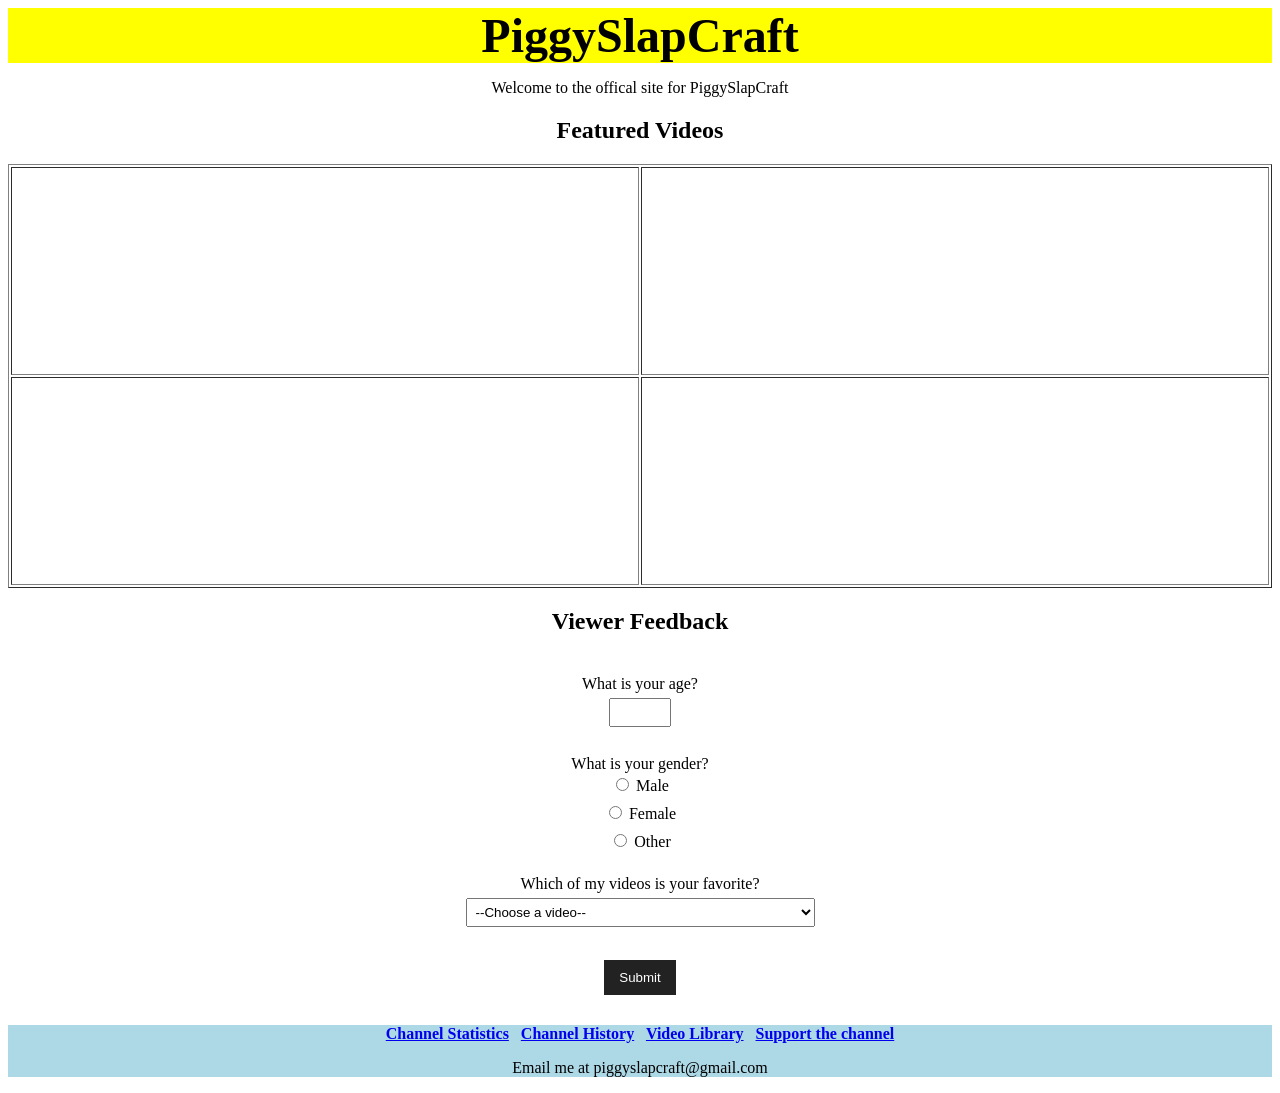
<file: index.html>
<!DOCTYPE html>
<html>
<head>
    <meta charset="UTF-8">
    <link rel="stylesheet" href="project.css">
    <title>My YouTube Channel</title>
</head>
<meta name="description" content="Serves as the homepage that includes basic information about the site, and a navigation bar to other pages.">
<body>
    <header>PiggySlapCraft</header>

    <main>
        <p>Welcome to the offical site for PiggySlapCraft</p>

        <h2>Featured Videos</h2>

        <table border="1" width="100%">
            <tr>
                <td>
                    <iframe width="100%" height="200"
                        src="https://www.youtube.com/embed/cyqceX0uwLg"
                        title="YouTube video player"
                        frameborder="0"
                        allow="accelerometer; autoplay; clipboard-write; encrypted-media; gyroscope; picture-in-picture; web-share"
                        allowfullscreen>
                    </iframe>
                </td>

                <td>
                    <iframe width="100%" height="200"
                        src="https://www.youtube.com/embed/TatF2Ktzkpo"
                        title="YouTube video player"
                        frameborder="0"
                        allow="accelerometer; autoplay; clipboard-write; encrypted-media; gyroscope; picture-in-picture; web-share"
                        allowfullscreen>
                    </iframe>
                </td>
            </tr>

            <tr>
                <td>
                    <iframe width="100%" height="200"
                        src="https://www.youtube.com/embed/IepZsZjQ-kM"
                        title="YouTube video player"
                        frameborder="0"
                        allow="accelerometer; autoplay; clipboard-write; encrypted-media; gyroscope; picture-in-picture; web-share"
                        allowfullscreen>
                    </iframe>
                </td>

                <td>
                    <iframe width="100%" height="200"
                        src="https://www.youtube.com/embed/nl56NMcLrl4"
                        title="YouTube video player"
                        frameborder="0"
                        allow="accelerometer; autoplay; clipboard-write; encrypted-media; gyroscope; picture-in-picture; web-share"
                        allowfullscreen>
                    </iframe>
                </td>
            </tr>
        </table>

        <h2>Viewer Feedback</h2>

        <form action="#" method="post" class="feedback-form">

            <label for="age">What is your age?</label><br>
            <input type="number" id="age" name="age" min="1" max="120" required><br><br>

            <label>What is your gender?</label><br>
            <input type="radio" id="male" name="gender" value="Male">
            <label for="male">Male</label><br>

            <input type="radio" id="female" name="gender" value="Female">
            <label for="female">Female</label><br>

            <input type="radio" id="other" name="gender" value="Other">
            <label for="other">Other</label><br><br>

            <label for="favorite">Which of my videos is your favorite?</label><br>
            <select id="favorite" name="favorite" required>
                <option value="">--Choose a video--</option>
                <option>Ranking EVERY Obby In Slap Battles</option>
                <option>Ranking EVERY Boss In Slap Battles</option>
                <option>Beating EVERY Slap Battles Obby With Just ONE life</option>
                <option>How Masteries Nearly KILLED Slap Battles</option>
            </select><br><br>

            <input type="submit" value="Submit">
        </form>
    </main>

    <footer>
    <nav>
        <a href="projectChannelStatitics.html">Channel Statistics</a> &nbsp;
        <a href="projectChannelHistory.html">Channel History</a> &nbsp;
        <a href="projectVideoLibrary.html">Video Library</a> &nbsp;
        <a href="channelsupport.html">Support the channel</a>
    </nav>
        </nav>
        <p>Email me at piggyslapcraft@gmail.com</p>
    </footer>
</body>
</html>
</file>
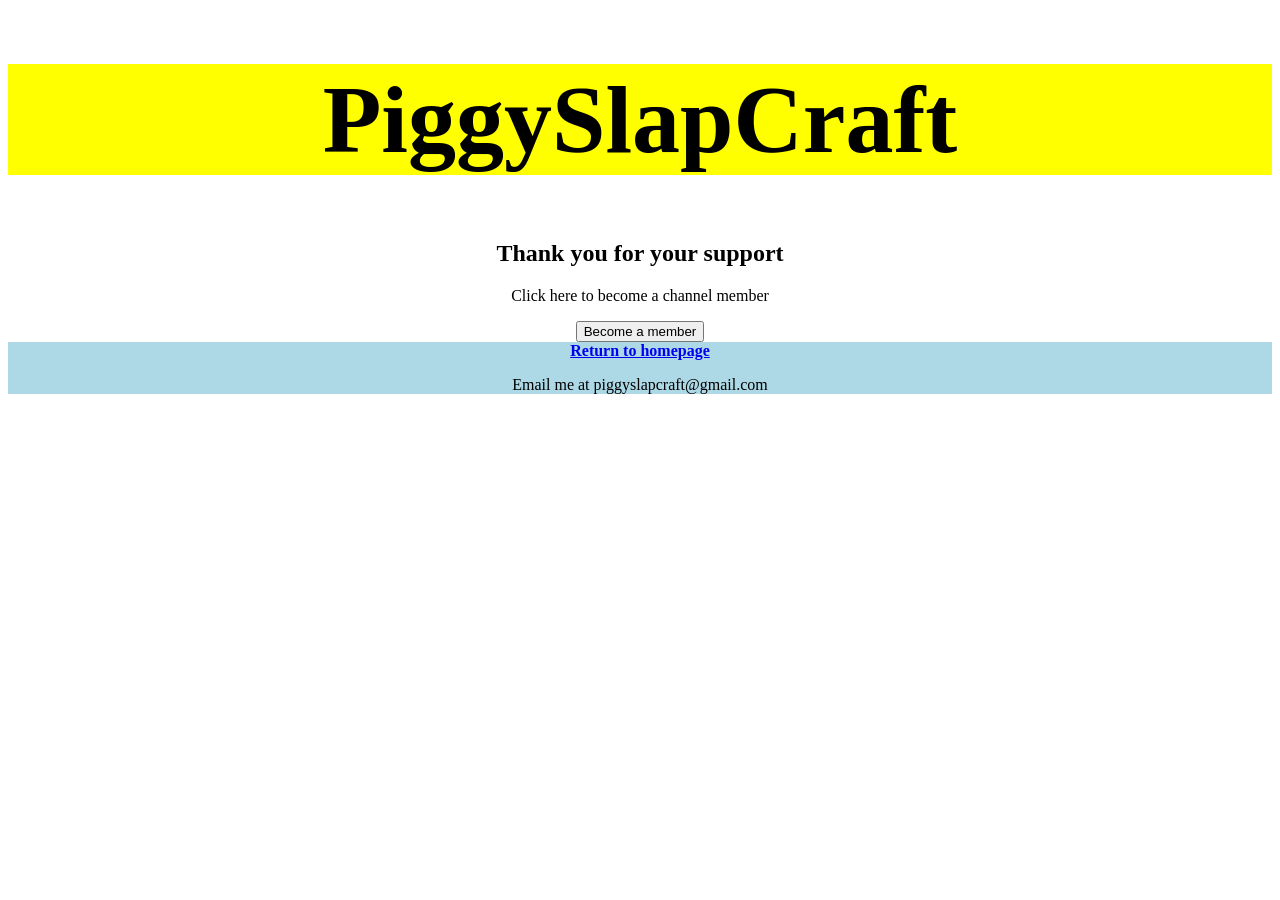
<file: channelsupport.html>
<!DOCTYPE html>
<html lang="en">
<head>
    <meta name="description" content="Gives users an option to support my channel.">
    <meta charset="UTF-8">
    <meta name="viewport" content="width=device-width, initial-scale=1.0">
    <link rel="stylesheet" href="project.css">
    <title>Support the Channel</title>


<script>
function showSupportAlert() {
    alert("Thank you for supporting the channe!");
    window.location.href = "https://www.youtube.com/channel/UCsXOVkEym2IY7XtUhk9G-OA/join";
}
</script>
</head>

<body>

<header>
    <h1>PiggySlapCraft</h1>
</header>

<main>
    <h2>Thank you for your support</h2>

    <p>Click here to become a channel member</p>

    <button onclick="showSupportAlert()">Become a member</button>
</main>

<footer>
    <nav>
        <a href="index.html">Return to homepage</a>
    </nav>
    <p>Email me at piggyslapcraft@gmail.com</p>
</footer>

</body>
</html>
</file>
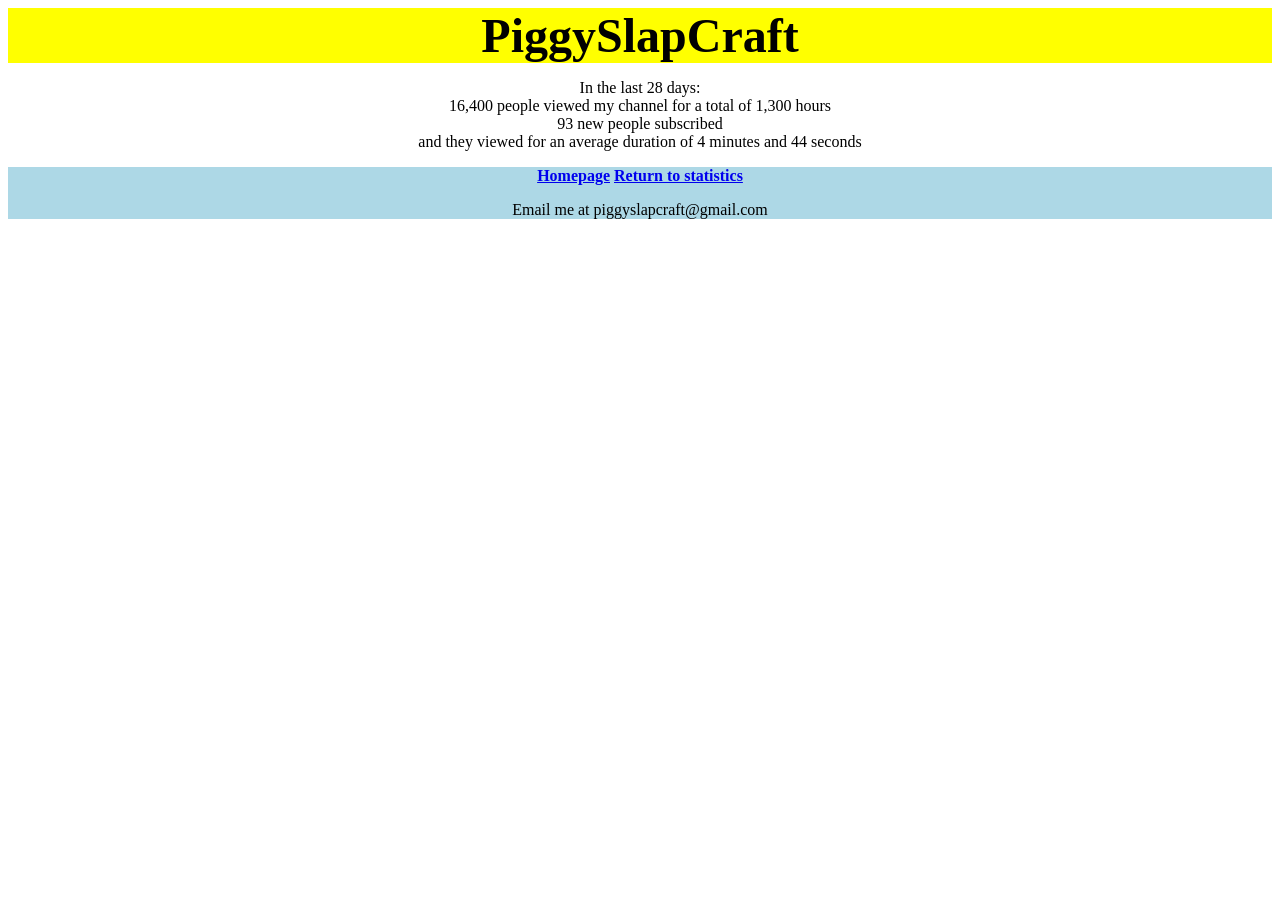
<file: projectAdvancedStatitics.html>
<!DOCTYPE html>
<html>
<head>
    <header>PiggySlapCraft</header>
    
    <meta name="description" content="Includes advanced statistics of my Youtube Channel.">
    <link rel="stylesheet" href="project.css">
    <title>Advanced Statistics</title>
</head>
<body>
    <main>
        <p>In the last 28 days: <br> 16,400 people viewed my channel for a total of 1,300 hours <br> 93 new people subscribed<br> and they viewed for an average duration of 4 minutes and 44 seconds</p>
    </main>

    <footer>
        <nav>
            <a href="index.html">Homepage</a>
            <a href="projectChannelStatitics.html">Return to statistics</a>
        </nav>
        <p>Email me at piggyslapcraft@gmail.com</p>
    </footer>
</body>
</html>
</file>
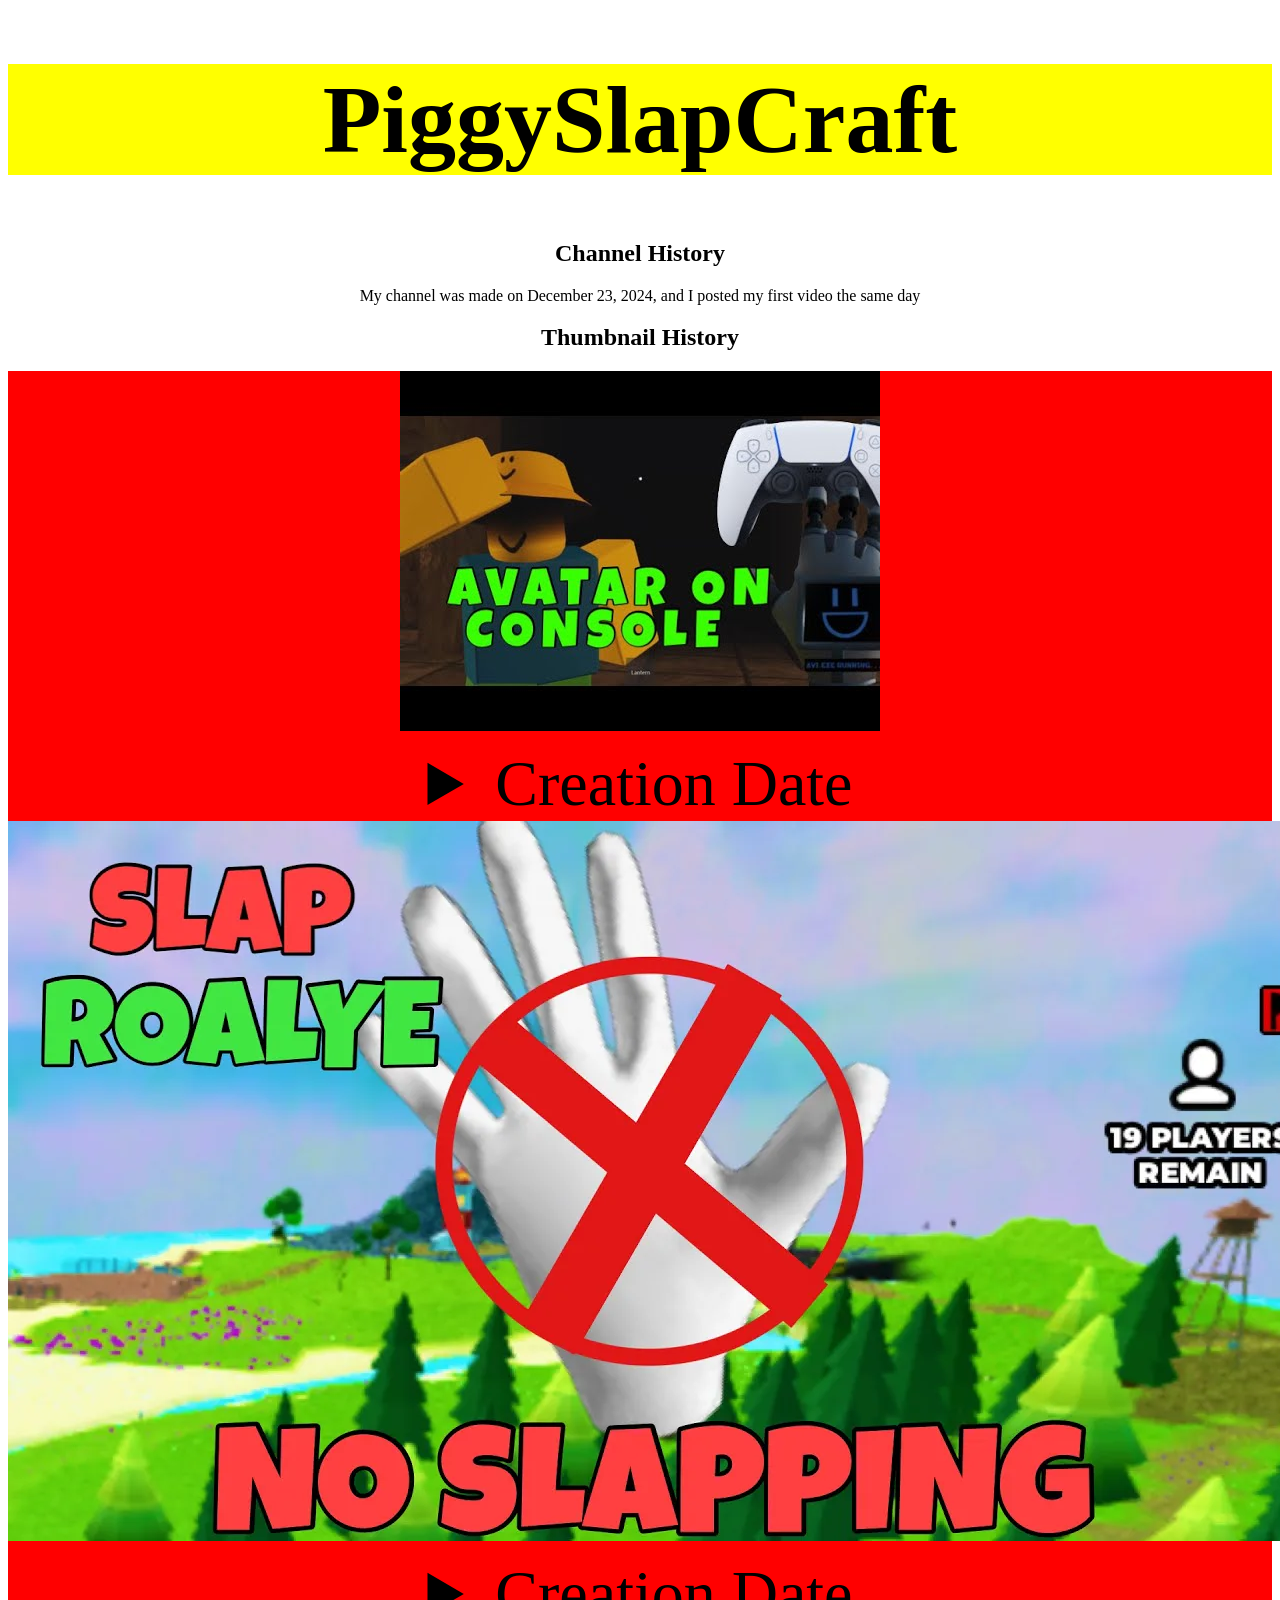
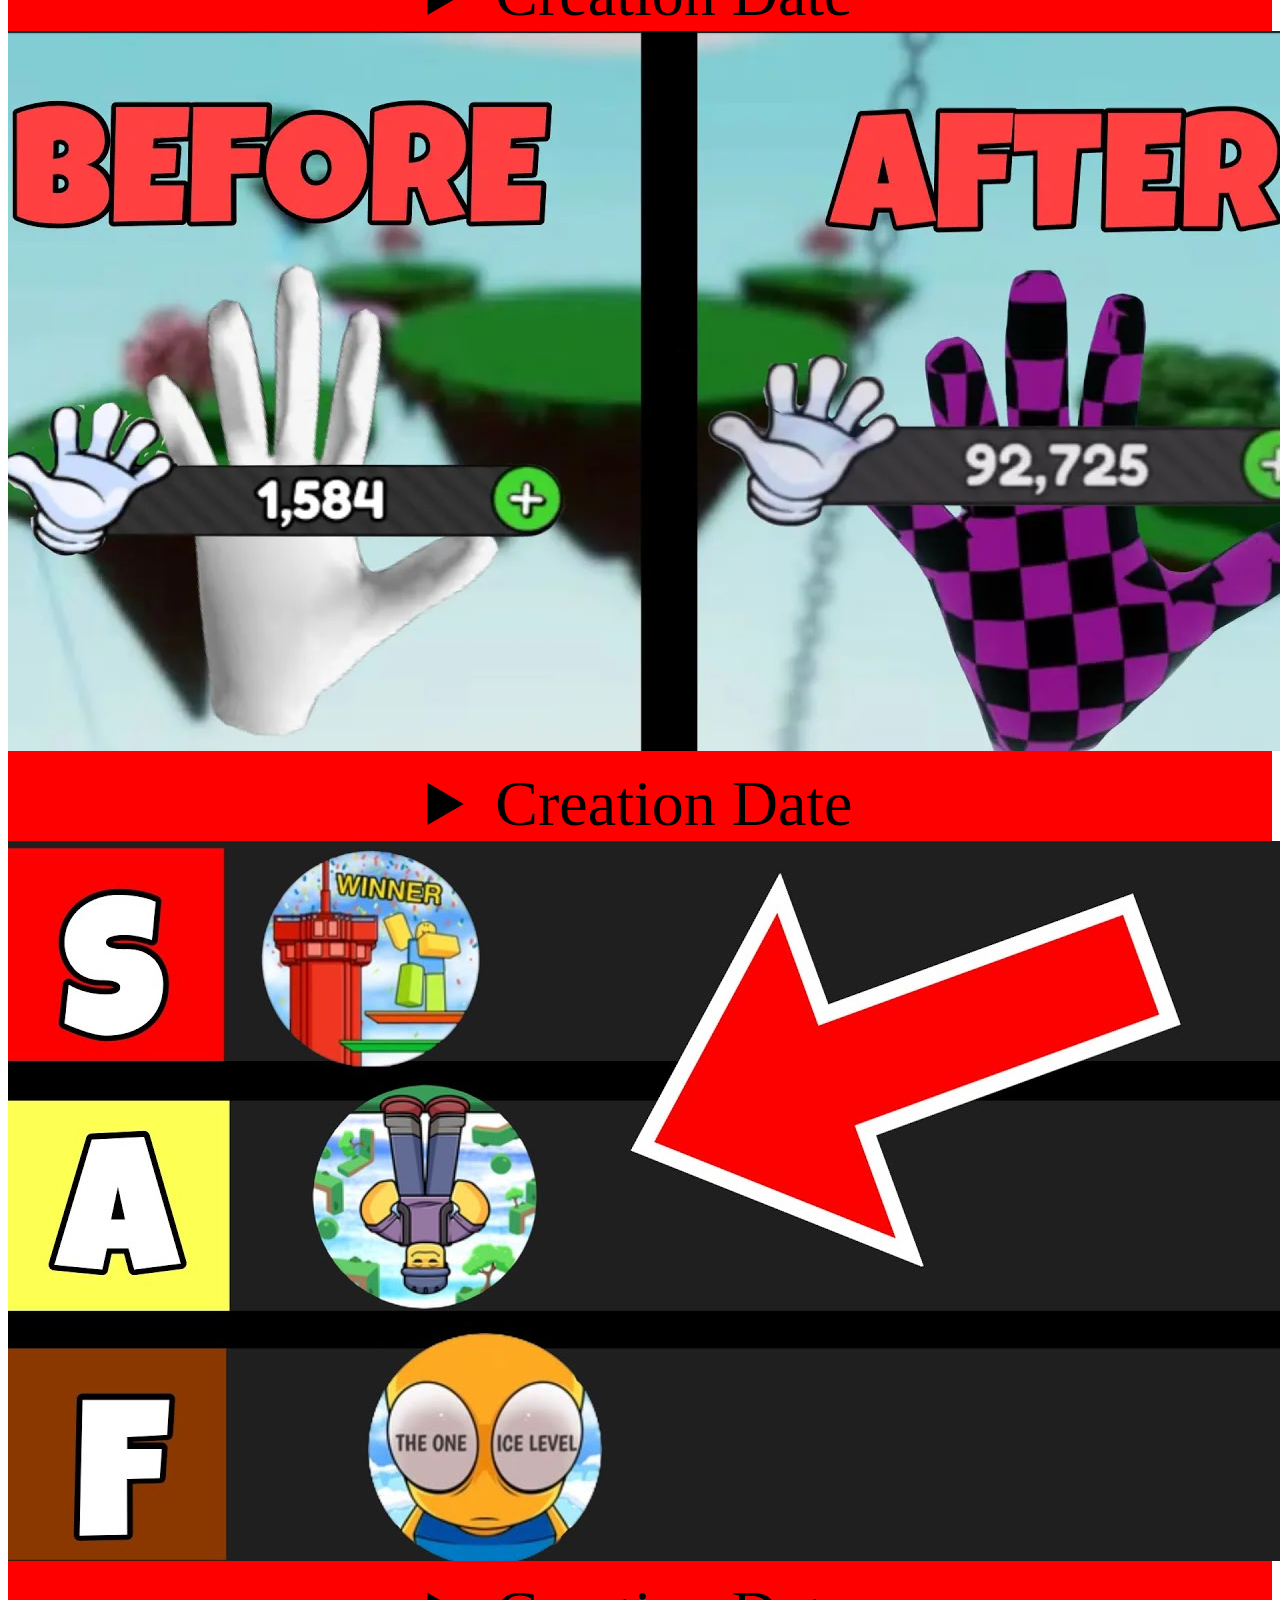
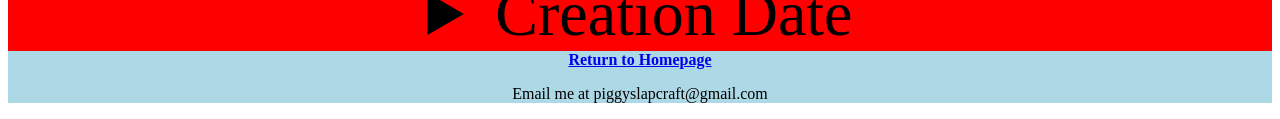
<file: projectChannelHistory.html>
<!DOCTYPE html>
<html lang="en">
<head>
    <meta charset="UTF-8">
    <meta name="description" content="Includes a brief history of my channel, as well as facts about the channel.">
    <link rel="stylesheet" href="project.css">
    <title>Channel History</title>
</head>

<body>

    <header>
        <h1>PiggySlapCraft</h1>
    </header>

    <main>

        <section>
            <h2>Channel History</h2>

            <p>My channel was made on December 23, 2024, and I posted my first video the same day</p>

        
        </section>

        <section>
            <h2>Thumbnail History</h2>

            <div class="gallery">

                <div class="gallery-item">
                    <img src="thumbnailOne.jpg"
                         alt="Thumbnail One"
                         class="thumbnail">

                    <details>
                        <summary>Creation Date</summary>
                        <p>Dec 23, 2024</p>
                    </details>
                </div>

                <div class="gallery-item">
                    <img src="thumbnailTwo.webp"
                         alt="Thumbnail Two"
                         class="thumbnail">

                    <details>
                        <summary>Creation Date</summary>
                        <p>Dec 30, 2024</p>
                    </details>
                </div>

                <div class="gallery-item">
                    <img src="thumbnailThree.webp"
                         alt="Thumbnail Three"
                         class="thumbnail">

                    <details>
                        <summary>Creation Date</summary>
                        <p>Jan 2, 2025</p>
                    </details>
                </div>

                <div class="gallery-item">
                    <img src="thumbnailFour.jpg"
                         alt="Thumbnail Four"
                         class="thumbnail">

                    <details>
                        <summary>Creation Date</summary>
                        <p>Oct 14, 2025</p>
                    </details>
                </div>

            </div>
        </section>

    </main>

    <footer>
        <nav>
            <a href="index.html">Return to Homepage</a>
        </nav>

        <p>Email me at piggyslapcraft@gmail.com</p>
    </footer>

</body>
</html>
</file>
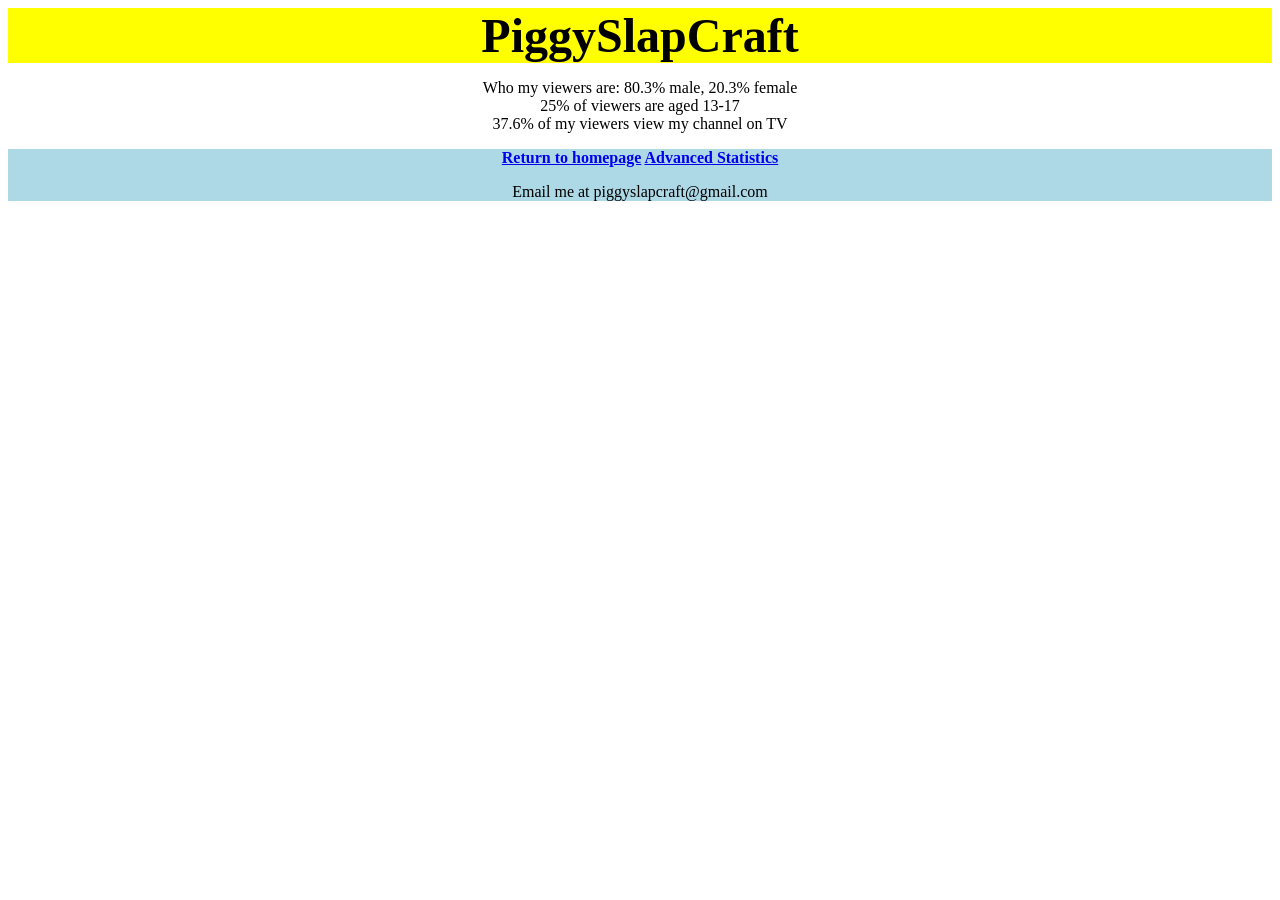
<file: projectChannelStatitics.html>
<!DOCTYPE html>
<html>
<head>
    <meta name="description" content="Includes information about my channels statistics">
    <meta charset="UTF-8">
    <link rel="stylesheet" href="project.css">
    <title>Channel Statistics</title>
</head>
<body>

    <header>PiggySlapCraft</header>

    <main>
        <p>Who my viewers are: 80.3% male, 20.3% female <br> 25% of viewers are aged 13-17 <br> 37.6% of my viewers view my channel on TV<p>
    </main>

    <footer>
        <nav>
            <a href="index.html">Return to homepage</a>
            <a href="projectAdvancedStatitics.html">Advanced Statistics</a>
        </nav>
        <p>Email me at piggyslapcraft@gmail.com</p>
    </footer>

</body>
</html>
</file>
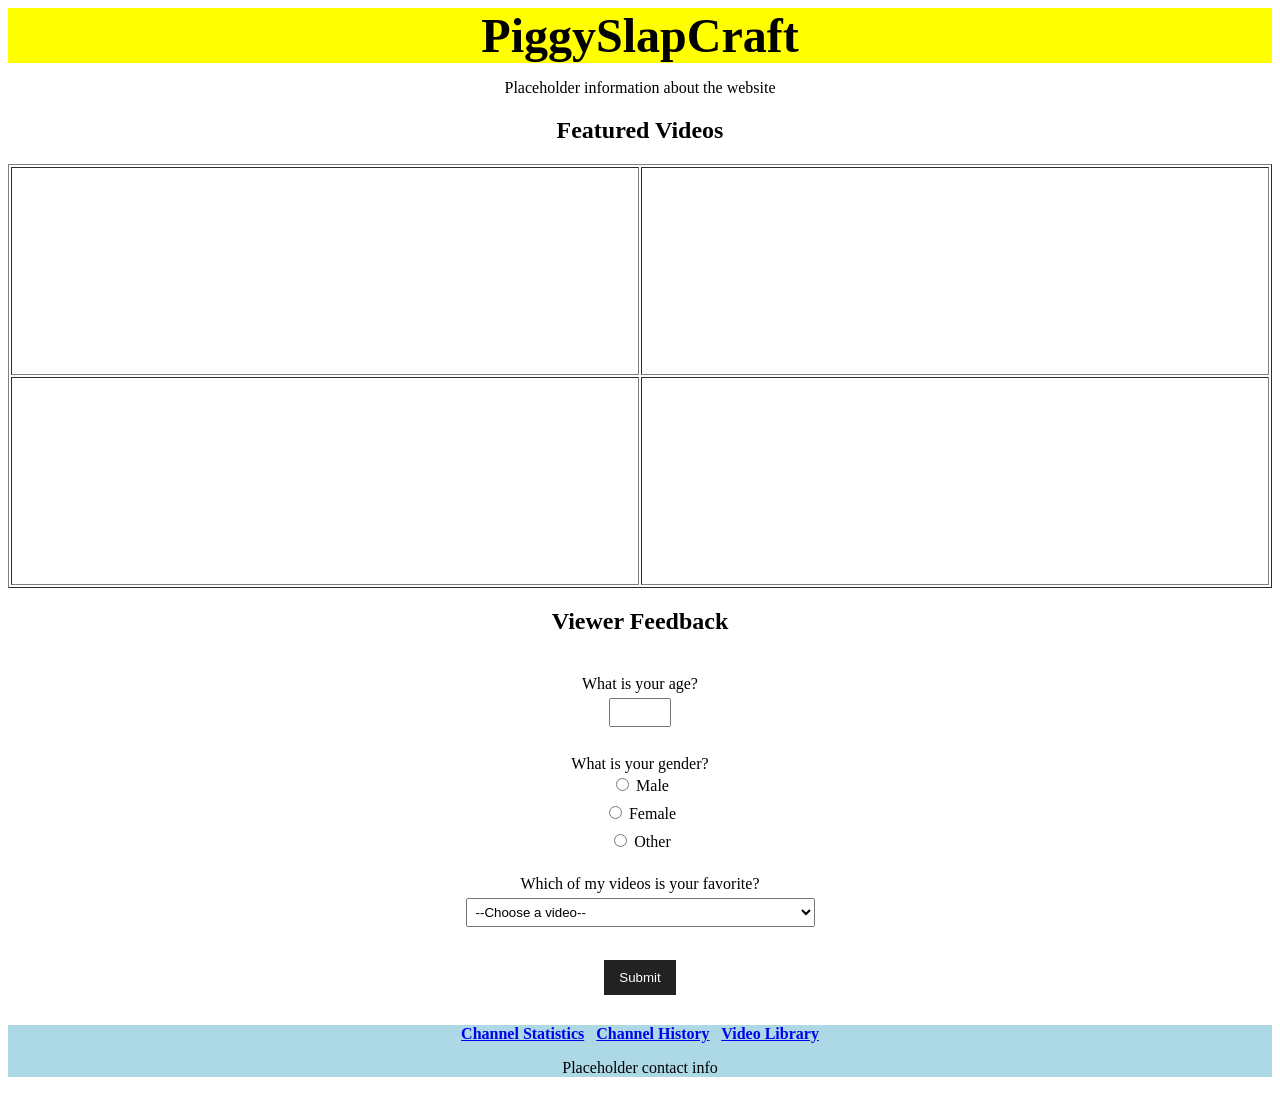
<file: projectHomepage.html>
<!DOCTYPE html>
<html>
<head>
    <meta charset="UTF-8">
    <link rel="stylesheet" href="project.css">
    <title>My YouTube Channel</title>
</head>

<body>
    <header>PiggySlapCraft</header>

    <main>
        <p>Placeholder information about the website</p>

        <h2>Featured Videos</h2>

        <table border="1" width="100%">
            <tr>
                <td>
                    <iframe width="100%" height="200"
                        src="https://www.youtube.com/embed/cyqceX0uwLg"
                        title="YouTube video player"
                        frameborder="0"
                        allow="accelerometer; autoplay; clipboard-write; encrypted-media; gyroscope; picture-in-picture; web-share"
                        allowfullscreen>
                    </iframe>
                </td>

                <td>
                    <iframe width="100%" height="200"
                        src="https://www.youtube.com/embed/TatF2Ktzkpo"
                        title="YouTube video player"
                        frameborder="0"
                        allow="accelerometer; autoplay; clipboard-write; encrypted-media; gyroscope; picture-in-picture; web-share"
                        allowfullscreen>
                    </iframe>
                </td>
            </tr>

            <tr>
                <td>
                    <iframe width="100%" height="200"
                        src="https://www.youtube.com/embed/IepZsZjQ-kM"
                        title="YouTube video player"
                        frameborder="0"
                        allow="accelerometer; autoplay; clipboard-write; encrypted-media; gyroscope; picture-in-picture; web-share"
                        allowfullscreen>
                    </iframe>
                </td>

                <td>
                    <iframe width="100%" height="200"
                        src="https://www.youtube.com/embed/nl56NMcLrl4"
                        title="YouTube video player"
                        frameborder="0"
                        allow="accelerometer; autoplay; clipboard-write; encrypted-media; gyroscope; picture-in-picture; web-share"
                        allowfullscreen>
                    </iframe>
                </td>
            </tr>
        </table>

        <h2>Viewer Feedback</h2>

        <form action="#" method="post" class="feedback-form">

            <label for="age">What is your age?</label><br>
            <input type="number" id="age" name="age" min="1" max="120" required><br><br>

            <label>What is your gender?</label><br>
            <input type="radio" id="male" name="gender" value="Male">
            <label for="male">Male</label><br>

            <input type="radio" id="female" name="gender" value="Female">
            <label for="female">Female</label><br>

            <input type="radio" id="other" name="gender" value="Other">
            <label for="other">Other</label><br><br>

            <label for="favorite">Which of my videos is your favorite?</label><br>
            <select id="favorite" name="favorite" required>
                <option value="">--Choose a video--</option>
                <option>Ranking EVERY Obby In Slap Battles</option>
                <option>Ranking EVERY Boss In Slap Battles</option>
                <option>Beating EVERY Slap Battles Obby With Just ONE life</option>
                <option>How Masteries Nearly KILLED Slap Battles</option>
            </select><br><br>

            <input type="submit" value="Submit">
        </form>
    </main>

    <footer>
        <nav>
            <a href="projectChannelStatistics.html">Channel Statistics</a> &nbsp;
            <a href="projectChannelHistory.html">Channel History</a> &nbsp;
            <a href="projectVideoLibrary.html">Video Library</a>
        </nav>
        <p>Placeholder contact info</p>
    </footer>
</body>
</html>
</file>
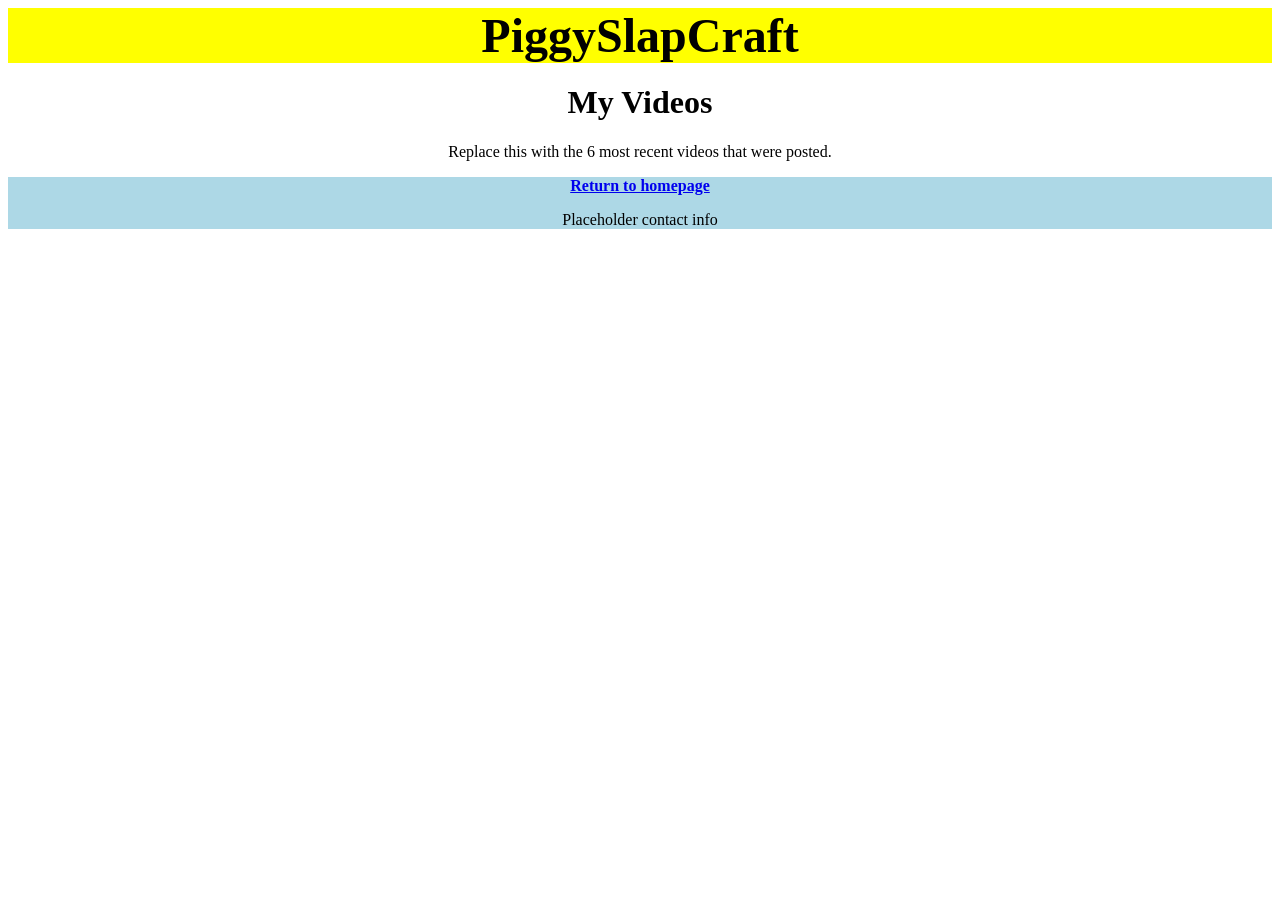
<file: projectVIdeoLibrary.html>
<!DOCTYPE html>
<html>
<head>
    <meta charset="UTF-8">
    <link rel="stylesheet" href="project.css">
    <title>Video Library</title>
</head>

<body>
    <header>PiggySlapCraft</header>

    <main>
        <h1>My Videos</h1>
        <p>Replace this with the 6 most recent videos that were posted.</p>
    </main>

    <footer>
        <nav>
            <a href="projectHomepage.html">Return to homepage</a>
        </nav>
        <p>Placeholder contact info</p>
    </footer>
</body>
</html>
</file>
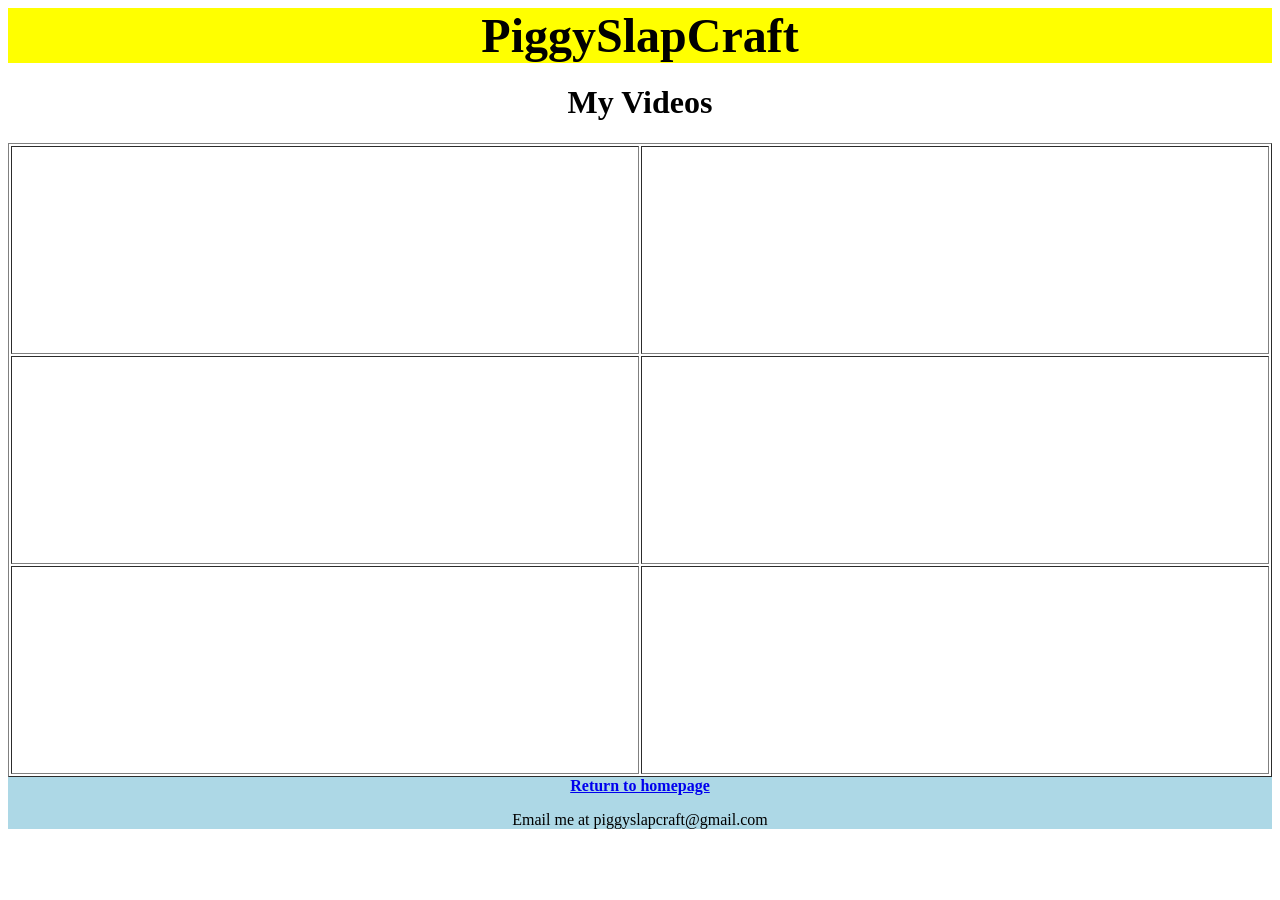
<file: projectVideoLibrary.html>
<!DOCTYPE html>
<html>

<head>
    <meta charset="UTF-8">
    <meta name="description" content="Includes recent videos on my channel.">

    <link rel="stylesheet" href="project.css">

    <title>Video Library</title>
</head>

<body>

    <header>PiggySlapCraft</header>

    <main>

        <h1>My Videos</h1>

        <table border="1" width="100%">

            <tr>

                <td>
                    <iframe width="100%" height="200"
                        src="https://www.youtube.com/embed/cyqceX0uwLg?si=hDYdxvmfBh-H891M"
                        title="YouTube video player"
                        frameborder="0"
                        allow="accelerometer; autoplay; clipboard-write; encrypted-media; gyroscope; picture-in-picture; web-share"
                        allowfullscreen>
                    </iframe>
                </td>

                <td>
                    <iframe width="100%" height="200"
                        src="https://www.youtube.com/embed/5y03u5YmHCI?si=hwBlfJAwfbifTkqc"
                        title="YouTube video player"
                        frameborder="0"
                        allow="accelerometer; autoplay; clipboard-write; encrypted-media; gyroscope; picture-in-picture; web-share"
                        allowfullscreen>
                    </iframe>
                </td>

            </tr>

            <tr>

                <td>
                    <iframe width="100%" height="200"
                        src="https://www.youtube.com/embed/IepZsZjQ-kM?si=8YSxr3EvP8tNfhgJ"
                        title="YouTube video player"
                        frameborder="0"
                        allow="accelerometer; autoplay; clipboard-write; encrypted-media; gyroscope; picture-in-picture; web-share"
                        allowfullscreen>
                    </iframe>
                </td>

                <td>
                    <iframe width="100%" height="200"
                        src="https://www.youtube.com/embed/PSejcECQCCo?si=YbbrnlX1gKJ2L3nn"
                        title="YouTube video player"
                        frameborder="0"
                        allow="accelerometer; autoplay; clipboard-write; encrypted-media; gyroscope; picture-in-picture; web-share"
                        allowfullscreen>
                    </iframe>
                </td>

            </tr>

            <tr>

                <td>
                    <iframe width="100%" height="200"
                        src="https://www.youtube.com/embed/6x5mqsc241I?si=HzerXssTXaOudZCq" 
                        title="YouTube video player"
                        frameborder="0"
                        allow="accelerometer; autoplay; clipboard-write; encrypted-media; gyroscope; picture-in-picture; web-share"
                        allowfullscreen>
                    </iframe>
                </td>

                <td>
                    <iframe width="100%" height="200"
                        src="https://www.youtube.com/embed/TatF2Ktzkpo?si=xtVgl9TVU5yI5gRT" 
                        title="YouTube video player"
                        frameborder="0"
                        allow="accelerometer; autoplay; clipboard-write; encrypted-media; gyroscope; picture-in-picture; web-share"
                        allowfullscreen>
                    </iframe>
                </td>

            </tr>

        </table>

    </main>

    <footer>

        <nav>
            <a href="index.html">Return to homepage</a>
        </nav>

        <p>Email me at piggyslapcraft@gmail.com</p>

    </footer>

</body>

</html>
</file>
<file: project.css>
header {
    background-color: yellow;
    font-size: 300%;
    text-align: center;
    font-weight: bold;
}

body {
    text-align: center;
}

footer {
    background-color: lightblue;
    text-align: center;
}

nav {
    font-weight: bold;
    text-align: center;
}

div {
    background-color: red;
    font-size: 200%; /* ← missing semicolon fixed here */
}

.feedback-form {
    padding: 20px;
}

.feedback-form input,
.feedback-form select {
    margin-top: 5px;
    margin-bottom: 10px;
    padding: 5px;
}

.feedback-form input[type="submit"] {
    background-color: #222;
    color: white;
    border: none;
    padding: 10px 15px;
    cursor: pointer;
}

.feedback-form input[type="submit"]:hover {
    background-color: #444;

    .gallery {
    display: grid;
    grid-template-columns: repeat(2, 250px); /* two fixed-size columns */
    justify-content: center; /* centers the whole grid */
    gap: 20px;
    margin-top: 20px;
}

.gallery-item {
    text-align: center;
    width: 250px;
}
.image-placeholder {
    width: 100%;
    aspect-ratio: 16 / 9;
    background-color: #ccc;
    display: flex;
    align-items: center;
    justify-content: center;
    font-weight: bold;
    border: 2px solid #999;
}

/* Dropdown styling */
.gallery-item select {
    margin-top: 10px;
    padding: 5px;
}


.gallery {
    display: grid;
    grid-template-columns: repeat(2, 1fr);
    gap: 20px;
    margin-top: 20px;
}

.gallery-item {
    text-align: center;
}

.thumbnail {
    width: 100%;
    aspect-ratio: 16 / 9;
    object-fit: cover;
    border: 2px solid #999;
}


/* Collapsible widget styling */
details {
    margin-top: 10px;
    padding: 5px;
    background-color: #f4f4f4;
    border: 1px solid #ccc;
}

summary {
    cursor: pointer;
    font-weight: bold;
}
}
</file>
